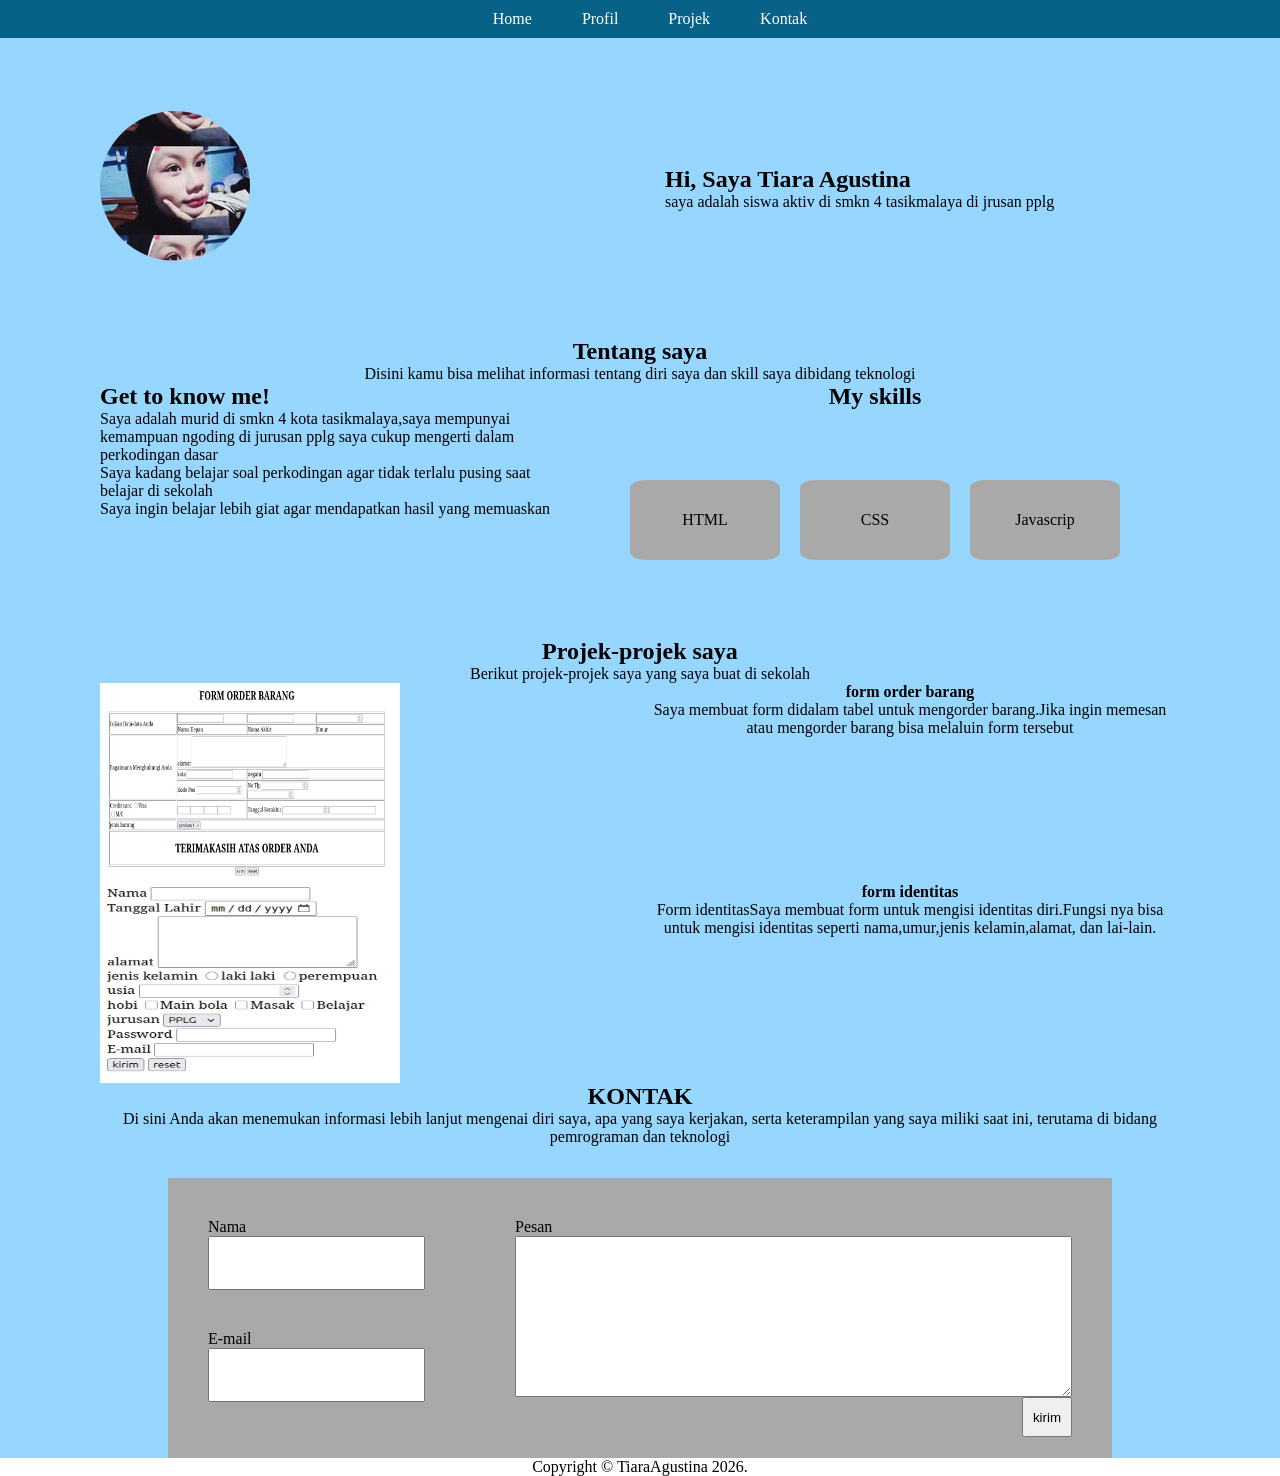
<file: index.html>
<!DOCTYPE html>
<html lang="en">
<head>
    <meta charset="UTF-8">
    <meta name="viewport" content="width=device-width, initial-scale=1.0">
    <title>Document</title>
    <link rel="stylesheet" href="gaya1.css">
</head>
<body>
    <div class="container">
        <header>
            <nav>
                <ul>
                    <li><a href="#home">Home</a></li>
                    <li><a href="#profil">Profil</a></li>
                    <li><a href="#projek">Projek</a></li>
                    <li><a href="#kontak">Kontak</a></li>
                </ul>
            </nav>
        </header>
            <section id="home" class="home">
                <div class="foto">
                   <img src="tiara.jpg" alt="">
                </div>
                <div class="tentang">
                    <h1>Hi, Saya Tiara Agustina</h1>
                    saya adalah siswa aktiv di smkn 4 tasikmalaya di jrusan pplg
                </div>
            </section>
            <section id="profil" class="profil">
                <div class="profilsaya">
                   <h1>Tentang saya</h1>
                   <p>Disini kamu bisa melihat informasi tentang diri saya dan skill saya dibidang teknologi</p>
                </div>
                <div class="tentang2">
                        
                   <div class="detail saya">
                    <h2>Get to know me!</h2>
                    <p>Saya adalah murid di smkn 4 kota tasikmalaya,saya mempunyai kemampuan ngoding di jurusan pplg saya cukup mengerti dalam perkodingan dasar</p>
                    <p>Saya kadang belajar soal perkodingan agar tidak terlalu pusing saat belajar di sekolah</p>
                    <p>Saya ingin belajar lebih giat agar mendapatkan hasil yang memuaskan</p>
                   </div>
                
                <div class="myskills">
                        <h2>My skills</h2>
                        <div class="list">
                        <div class="kotak">HTML</div>
                        <div class="kotak">CSS</div>
                        <div class="kotak">Javascrip</div></div>
                </div>
                </div>
            </div>      
            </section>
            <section id="projek" class="projek">
                <div class="projeksaya">
                    <h2>Projek-projek saya</h2>
                    <p>Berikut projek-projek saya yang saya buat di sekolah</p>
                </div>
                <div class="web">
                    <div class="poto"><img src="order.png" alt="" height="200px" width="300px"></div>
                    <div class="website"><p><h4>form order barang</h4>Saya membuat form didalam tabel untuk mengorder barang.Jika ingin memesan atau mengorder barang bisa melaluin form tersebut</p></div>
                </div>
                <div class="web">
                    <div class="poto"><img src="form2.png" alt="" height="200px" width="300px"></div>
                    <div class="website"><p><h4>form identitas</h4>Form identitas</h4>Saya membuat form untuk mengisi identitas diri.Fungsi nya bisa untuk mengisi identitas seperti nama,umur,jenis kelamin,alamat, dan lai-lain.</p></div>
                </div>
                </div>
            </section>
            <section id="kontak" class="kontak">
                <div class="kontak1">
                  <h2>KONTAK</h2>
                    <p>Di sini Anda akan menemukan informasi lebih lanjut mengenai diri saya, apa yang saya kerjakan, serta keterampilan yang saya miliki saat ini, terutama di bidang pemrograman dan teknologi</p>
                </div>
                <div>
                    <div class="balok">
                        <div class="formkanan">
                    <label for="nama">Nama</label>
                    <input type="text" name="nama"><br>
                    <label for="E-mail">E-mail</label>
                    <input type="text" name="E-mail"></div>
                    
                    <div class="formkiri">
                        <label for="Pesan">Pesan</label>
                        <textarea name="pesan"></textarea>
                        <input type="submit" value="kirim" name="kirim">
                    </div>
                    </div>
                </div>
            </section>
            <footer>Copyright &copy; TiaraAgustina 2026.</footer>
    </div>
</body>
</html>
</file>
<file: gaya1.css>
*{
       margin: 0;
    padding: 0;
}
.container {
    background-color:#97D7FF ;
}
header {
    width: 100%;
    padding: 10px;
    background-color: #086288;
}
nav a{
    color: white;
    text-decoration: none;
    display: block;
}
nav ul li a:hover {
    background-color: yellow;
    color: black;
}
nav ul {
    display: flex;
    list-style-type: none;
    align-items: center;
    justify-content: center;
    gap: 50px;
}
section {
    min-height: 300px;
    padding-left: 100px;
    padding-right: 100px;
}
 #home {
    /* background-color: red; */
    display: grid;
    grid-template-columns:1fr 1fr;
    gap: 50px;
    align-items: center;
    justify-content: center;
}
.foto {
    /* background-color: white; */
}
.foto img {
    border-radius: 50%;
}
.tentang {
    /* background-color: black; */
}
footer{
    text-align: center;
}
.profil {
    text-align: center;
}
.tentang2{
    display: grid;
    grid-template-columns: 1fr 1fr;
    text-align: left;
}
.myskills {
    text-align: center;
}
.list{
    display: flex;
    margin-top: 10px;
    gap: 10ox;
    padding: 50px;
}
.kotak{
    margin: 10px;
    height: 80px;
    width: 150px;
    border-radius: 10%;
    border: 15%;
    background-color: darkgray;
    justify-content: center;
    align-items: center;
    display: flex;
}
.projek{
    background-color:#97D7FF;
    text-align: center;
    display: flex;
    flex-direction: column;
    justify-content: center;
}
.poto {
    background-color: #97D7FF;
    width: 300px;
    height: 200px;
    grid-template-columns: 1fr 1fr;

}
.web {
    text-align: center;
    display: grid;
    grid-template-columns: 1fr 1fr;
    justify-content: center;
    margin-top: ;
}
.kontak {
    background-color:#97D7FF;
    margin-bottom: %;
}
.kontak1 {
    text-align: center;
    margin-bottom: 3%;
}
.balok {
    width: 80%;
    height: 200px;
    background-color: darkgray;
    margin: 0 auto;
    padding: 40px;
    grid-template-columns: 1fr 2fr;
    display: grid;
    gap: 90px;
}
.formkanan, .formkiri {
   display: flex;
   flex-direction: column;
}
textarea {
    height: 159px;
    width: 555px;

}
input[type=text]{
    height: 50px;
    margin-bottom: 10%;
}
.balok input[type=submit] {
    height: 40px;
    width: 50px;
    align-self: flex-end;
}
footer {
    text-align: center;
}
</file>
